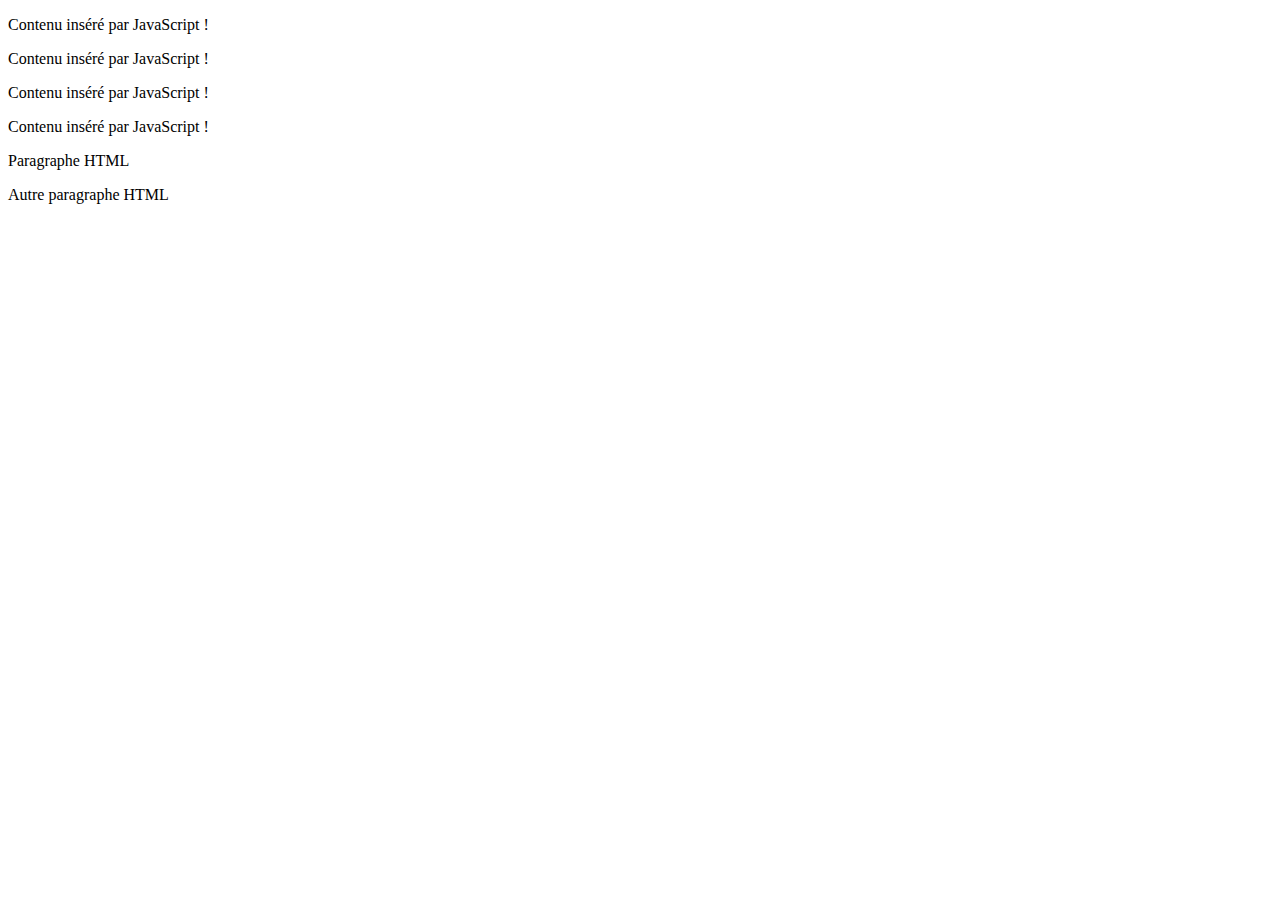
<file: src/main/public/index.html>
<!DOCTYPE html>
<html lang="fr">
<head>
        <meta charset="UTF-8">
        <meta http-equiv="X-UA-Compatible" content="IE=edge">
        <meta name="viewport" content="width=device-width, initial-scale=1">
        <title>TP JavaScript</title>
</head>
<body>
		<p> Paragraphe HTML </p>
        <p>Autre paragraphe HTML</p>
        
<script>
        for (let i=0; i<4; i++)
                document.body.insertAdjacentHTML("afterbegin",
                "<p>Contenu inséré par JavaScript !</p>");
        insertions();
</script>

</body>
</html>
</file>
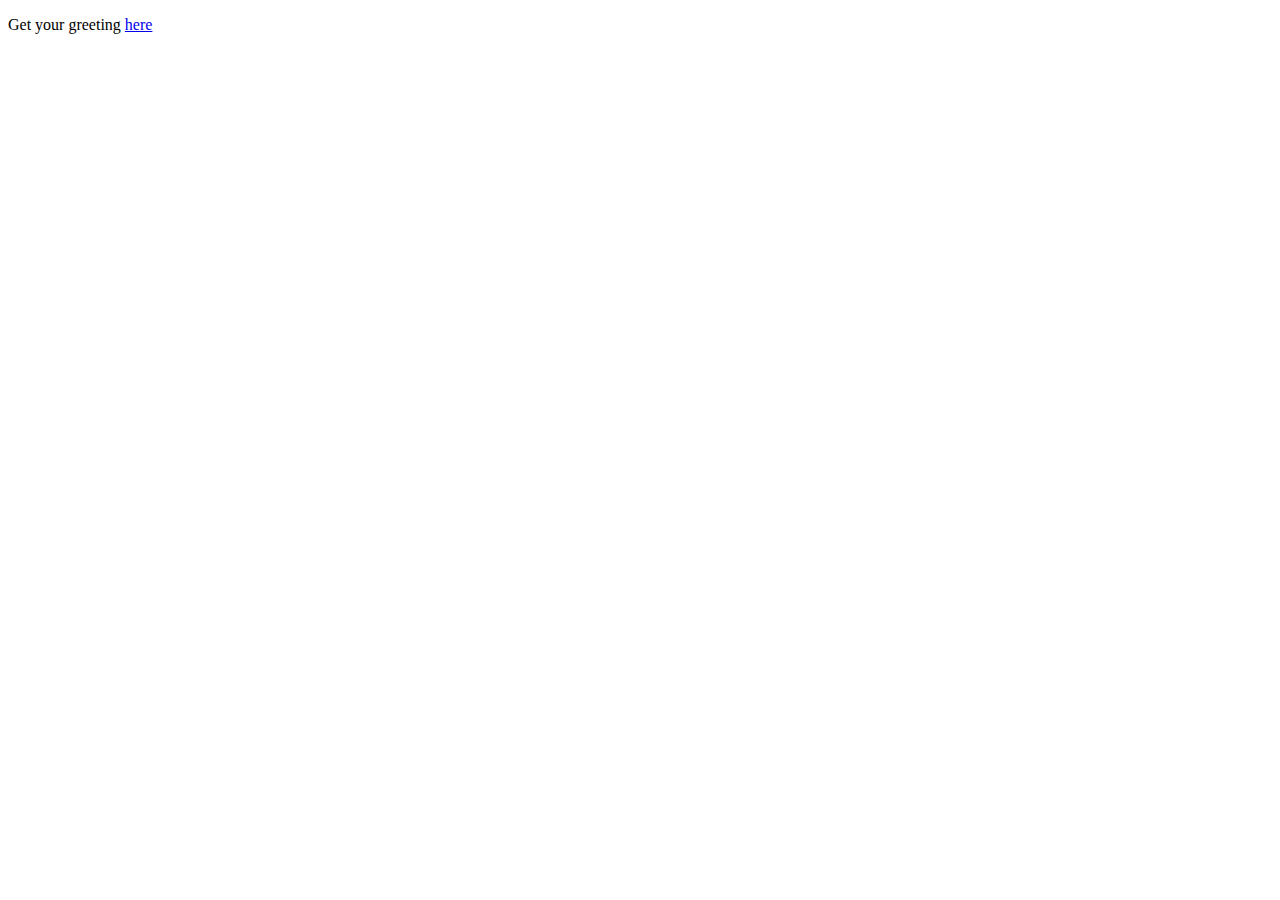
<file: src/main/resources/static/index.html>
<!DOCTYPE HTML>
<html>
<head>
    <title>Getting Started : Serving Web Content</title>
    <meta http-equiv="Content-Type" content="text/html; charset=UTF-8"/>
</head>
<body>
<p>Get your greeting <a href="/greeting">here</a></p>
</body>
</html>
</file>
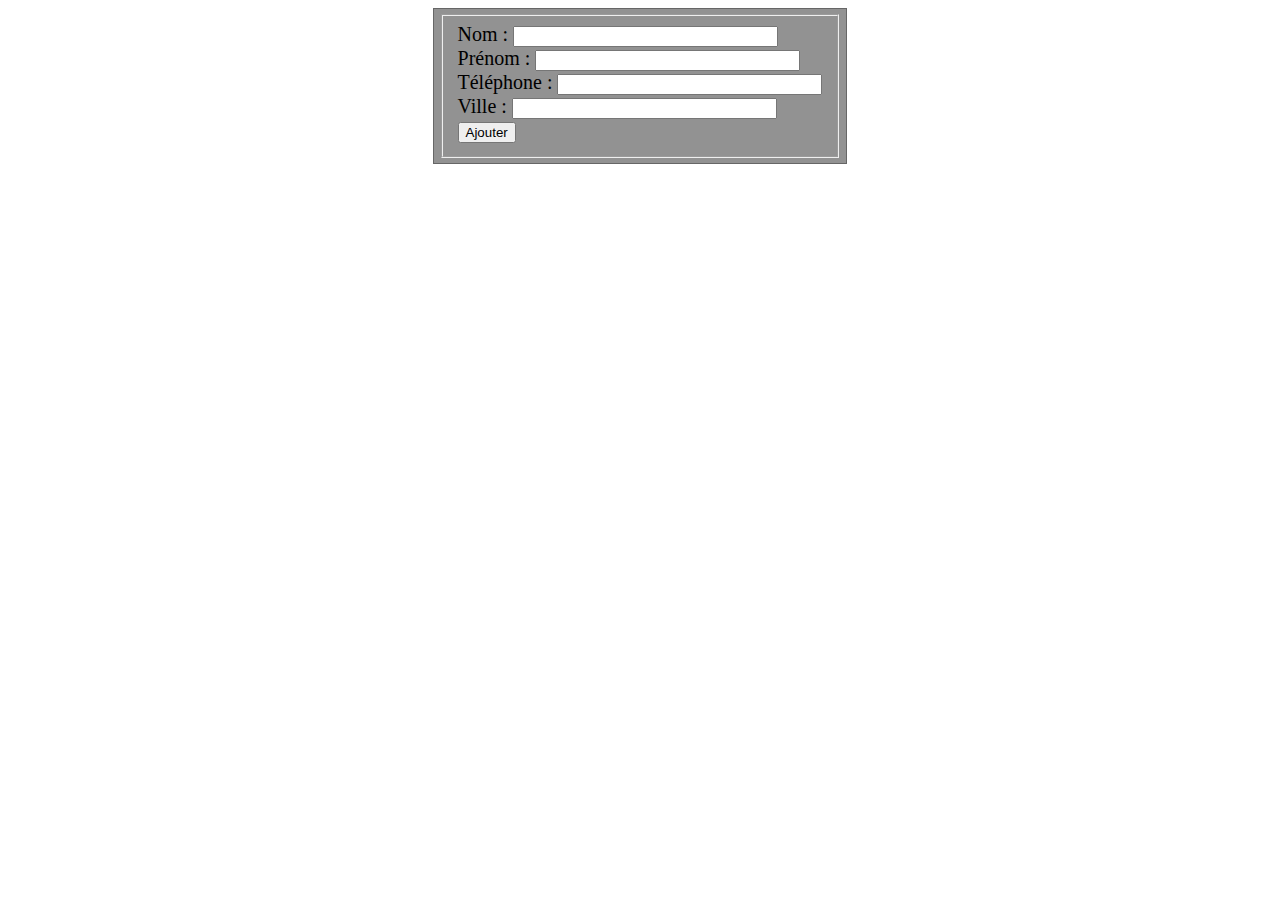
<file: src/main/resources/templates/addPerson.html>
<!DOCTYPE html>
<html lang="en">
<head>
    <meta charset="UTF-8">
    <title>Title</title>
    <link href="../static/css/proj.css" th:href="@{/css/proj.css}" rel="stylesheet"/>
</head>
<body>
<div class="divTable">
    <fieldset>
        <form action="/addPerson" method="post">
            <label for="name">Nom :
                <input type="text" id="name" name="name" size="30"/>
            </label><br>
            <label for="surname">Prénom :
                <input type="text" id="surname" name="surname" size="30"/>
            </label><br>
            <label for="phone">Téléphone :
                <input type="text" id="phone" name="phone" size="30"/>
            </label><br>
            <label for="city">Ville :
                <input type="text" id="city" name="city" size="30"/>
            </label><br>

            <input type="submit" value="Ajouter"/>
        </form>
    </fieldset>
</div>
</body>
</html>
</file>
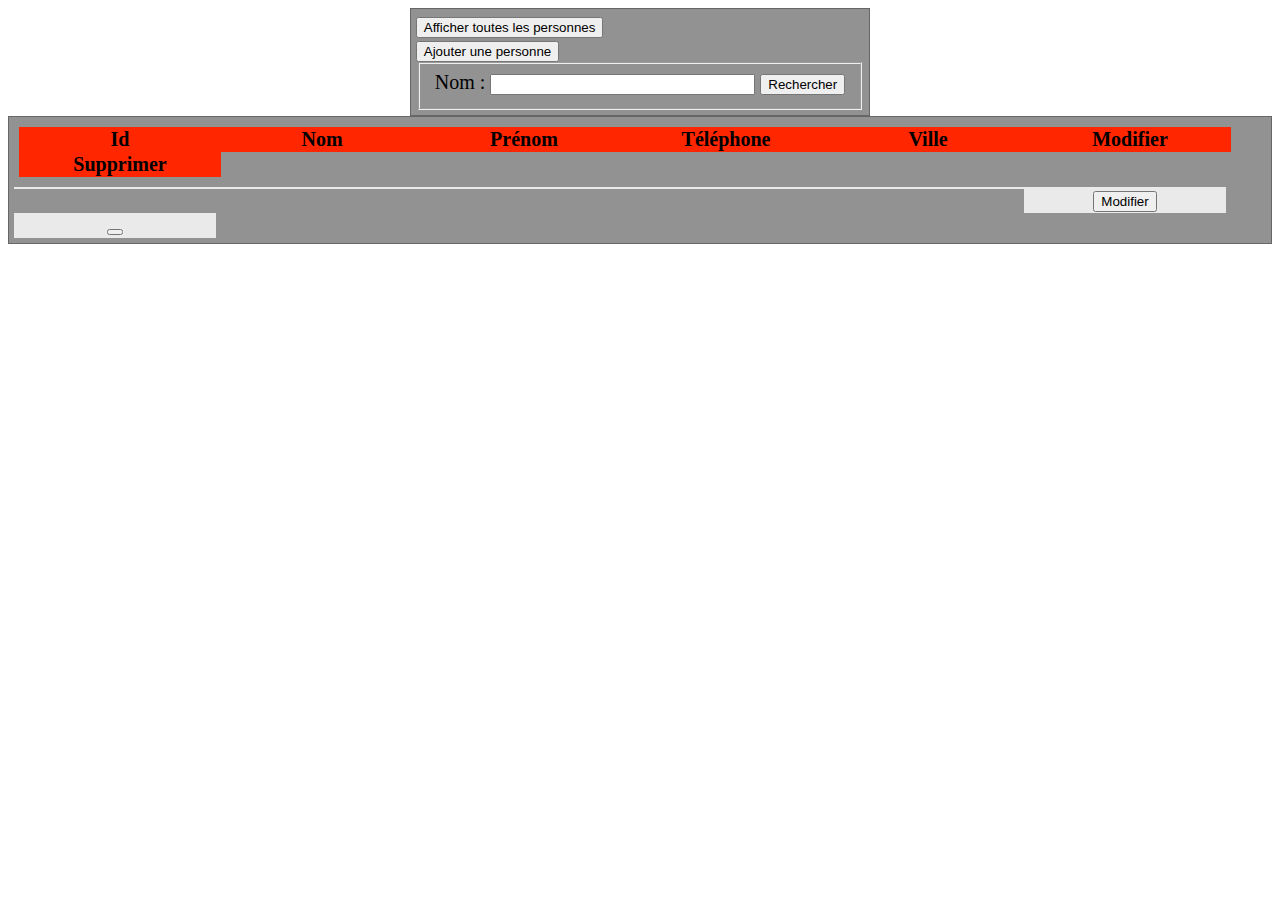
<file: src/main/resources/templates/personList.html>
<!DOCTYPE HTML>
<html xmlns:th="http://www.thymeleaf.org">
<head>
    <title>Getting Started: Serving Web Content</title>
    <meta http-equiv="Content-Type" content="text/html; charset=UTF-8"/>
    <link href="../static/css/proj.css" th:href="@{/css/proj.css}" rel="stylesheet"/>
</head>
<body>

<div class="divTable">

    <form action="/annuaire" method="GET">
        <input type="submit" value="Afficher toutes les personnes"/>
    </form>

    <a href="/annuaire/addPerson">
        <input type="button" value="Ajouter une personne">
    </a>

    <fieldset>
        <form action="/annuaire/person" method="GET">
            <label for="name">Nom :
                <input type="text" id="name" name="name" size="30"/>
            </label>
            <input type="submit" value="Rechercher"/>
        </form>
    </fieldset>
</div>

<div>
    <table class="divTable">
        <thead class="headRow">
        <tr>
            <th class="headCell">Id</th>
            <th class="headCell">Nom</th>
            <th class="headCell">Prénom</th>
            <th class="headCell">Téléphone</th>
            <th class="headCell">Ville</th>
            <th class="headCell">Modifier</th>
            <th class="headCell">Supprimer</th>
        </tr>
        </thead>
        <tbody>
        <tr th:each="entry : ${personMap}" class="divRow">
            <td class="divCell" th:text="${entry.getValue.getId()}"></td>
            <td class="divCell" th:text="${entry.getValue.getName()}"></td>
            <td class="divCell" th:text="${entry.getValue.getSurname()}"></td>
            <td class="divCell" th:text="${entry.getValue.getPhone()}"></td>
            <td class="divCell" th:text="${entry.getValue.getCity()}"></td>

            <td class="divCell">
                <a th:href="@{'/updatePerson?id=' + ${entry.getValue().getId()}}">
                    <input type="button" value="Modifier">
                </a>
            </td>

            <form th:action="@{'/annuaire/remove?id=' + ${entry.getValue().getId()}}"
                  method="POST">
            <td class="divCell">
                <button type="submit" th:text="Supprimer"></button>
            </td>
            </form>
        </tr>
        </tbody>
    </table>
</div>


</body>
</html>
</file>
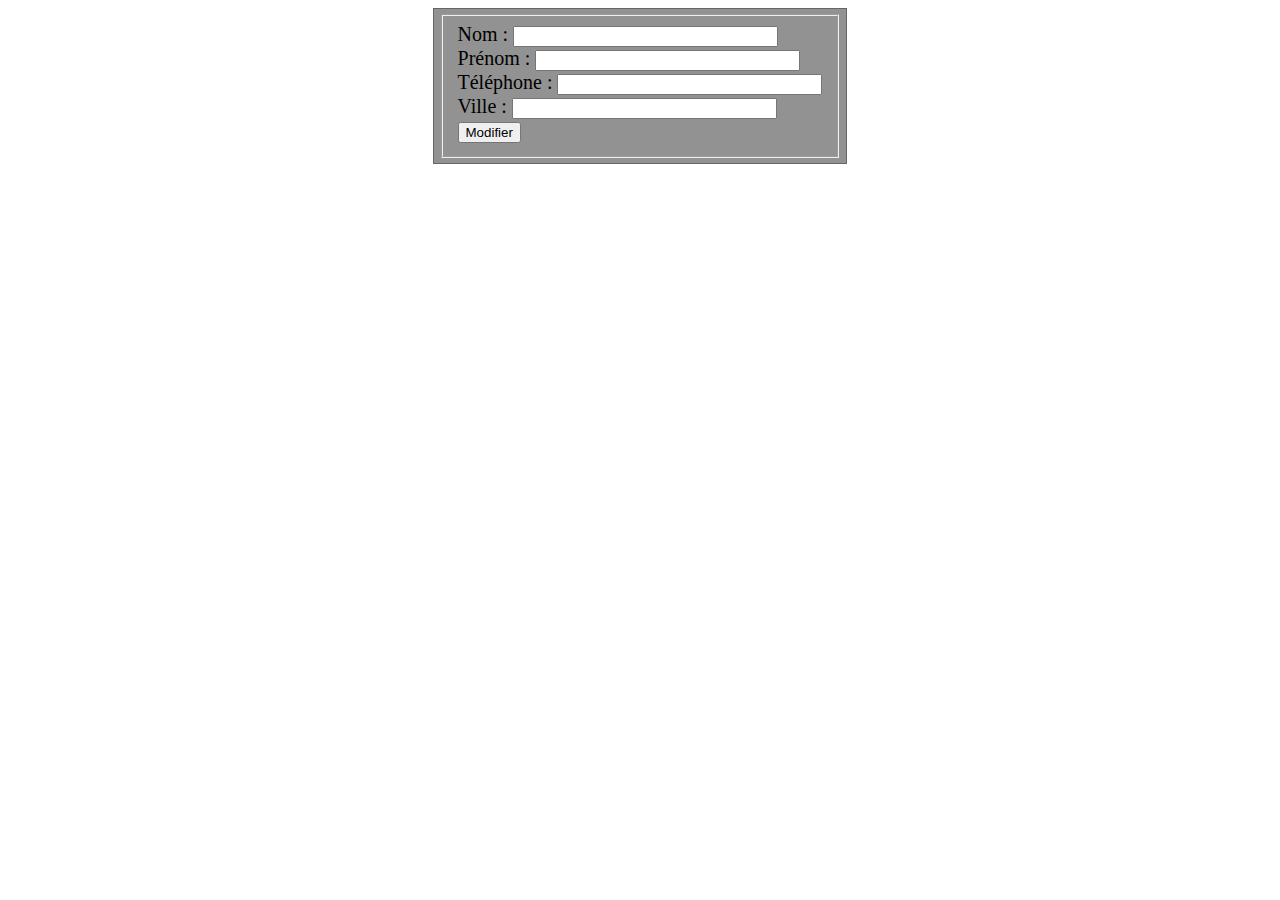
<file: src/main/resources/templates/updatePerson.html>
<!DOCTYPE html>
<html lang="en">
<head>
    <meta charset="UTF-8">
    <title>Title</title>
    <link href="../static/css/proj.css" th:href="@{/css/proj.css}" rel="stylesheet"/>
</head>
<body>
<div class="divTable">
    <fieldset>
        <form th:action="@{'/updatePerson?id=' + ${person.getId()}}" th:object="${person}" method="POST">
            <label for="name">Nom :
                <input type="text" id="name" name="name" size="30" th:value="${person.getName()}"/>
            </label><br>
            <label for="surname">Prénom :
                <input type="text" id="surname" name="surname" size="30" th:value="${person.getSurname()}"/>
            </label><br>
            <label for="phone">Téléphone :
                <input type="text" id="phone" name="phone" size="30" th:value="${person.getPhone()}"/>
            </label><br>
            <label for="city">Ville :
                <input type="text" id="city" name="city" size="30" th:value="${person.getCity()}"/>
            </label><br>
            <input type="submit" value="Modifier"/>
        </form>
    </fieldset>
</div>
</body>
</html>
</file>
